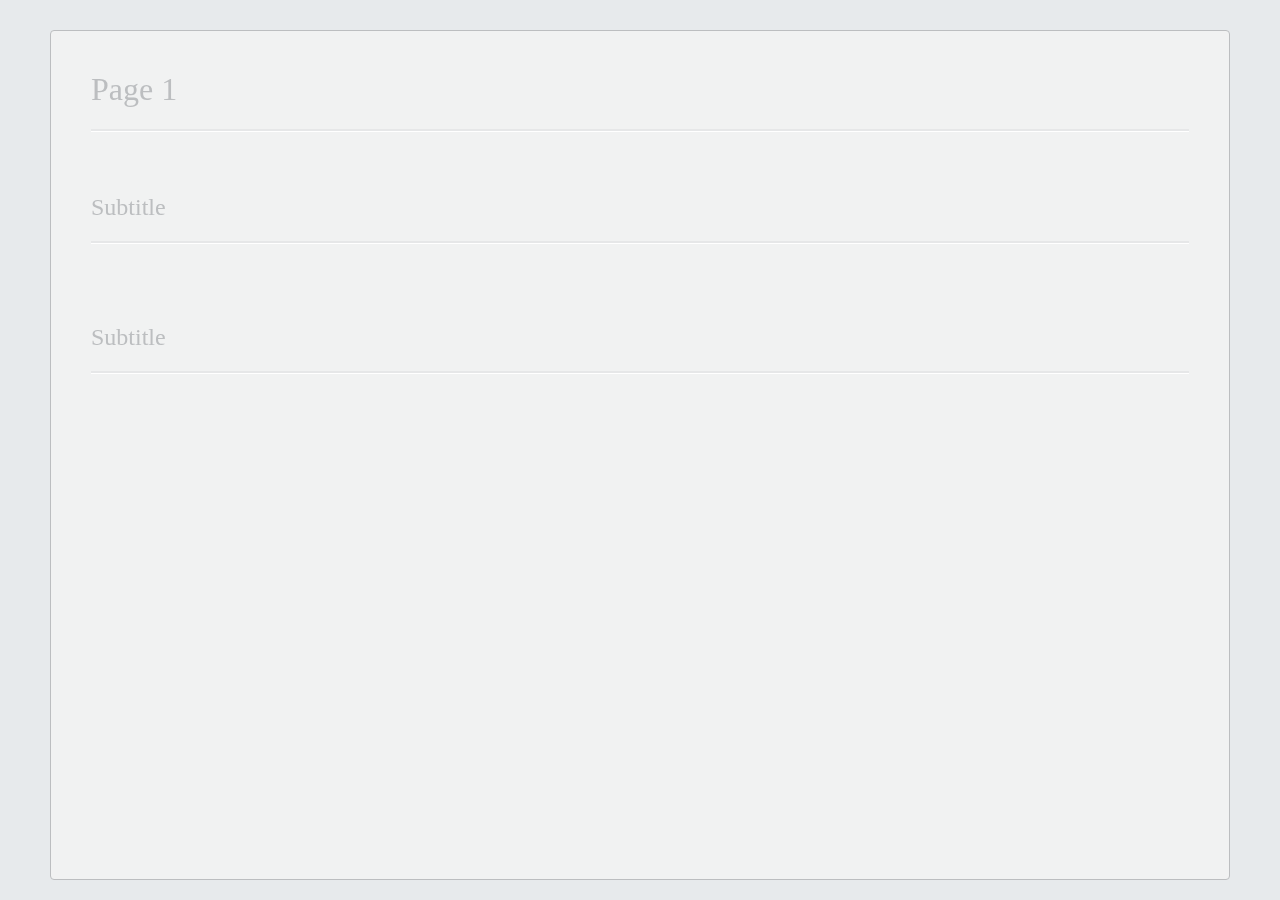
<file: page-swipe-iscroll/index.html>
<html>
<head>
    <meta name="viewport" content="width=device-width, minimum-scale=1.0, maximum-scale=1.0"/>
    <link rel="stylesheet" type="text/css" href="styles.css">
</head>
<body>

    <div class="frame">

        <div id="pageWrapper">
            <div id="pageScroller">
                <div class="page" >
                    <h1>Page 1</h1>
                    <hr/>
                    <br/>
                    <br/>
                    <br/>
                    <h2>Subtitle</h2>
                    <hr/>
                    <br/>
                    <br/>
                    <br/>
                    <br/>
                    <h2>Subtitle</h2>
                    <hr/>
                </div>

                <div class="page" >
                    <h1>Page 2</h1>
                    <hr/>
                    <img src="picture.jpg" width="100%"/>
                </div>
                <div class="page" >
                    <div id="wrapper">
                        <div class="scroller">
                            <h1>Page 3</h1>
                            <hr/>
                            <p>Sed ut perspiciatis, unde omnis iste natus error sit voluptatem accusantium doloremque laudantium, totam rem aperiam eaque ipsa, quae ab illo inventore veritatis et quasi architecto beatae vitae dicta sunt, explicabo.</p>
                            <p>Nemo enim ipsam voluptatem, quia voluptas sit, aspernatur aut odit aut fugit, sed quia consequuntur magni dolores eos, qui ratione voluptatem sequi nesciunt, neque porro quisquam est, qui dolorem ipsum, quia dolor sit amet, consectetur, adipisci[ng] velit, sed quia non numquam [do] eius modi tempora inci[di]dunt, ut labore et dolore magnam aliquam quaerat voluptatem.</p>
                            <p>Ut enim ad minima veniam, quis nostrum exercitationem ullam corporis suscipit laboriosam, nisi ut aliquid ex ea commodi consequatur?</p>
                            <p>Quis autem vel eum iure reprehenderit, qui in ea voluptate velit esse, quam nihil molestiae consequatur, vel illum, qui dolorem eum fugiat, quo voluptas nulla pariatur?</p>
                            <p>At vero eos et accusamus et iusto odio dignissimos ducimus, qui blanditiis praesentium voluptatum deleniti atque corrupti, quos dolores et quas molestias excepturi sint, obcaecati cupiditate non provident, similique sunt in culpa, qui officia deserunt mollitia animi, id est laborum et dolorum fuga.</p>
                            <p>Et harum quidem rerum facilis est et expedita distinctio. Nam libero tempore, cum soluta nobis est eligendi optio, cumque nihil impedit, quo minus id, quod maxime placeat, facere possimus, omnis voluptas assumenda est, omnis dolor repellendus.</p>
                            <p>Temporibus autem quibusdam et aut officiis debitis aut rerum necessitatibus saepe eveniet, ut et voluptates repudiandae sint et molestiae non recusandae. Itaque earum rerum hic tenetur a sapiente delectus, ut aut reiciendis voluptatibus maiores alias consequatur aut perferendis doloribus asperiores repellat...</p>
                            <br/>
                            <h2>More Lorem Ipsum</h2>
                            <hr/>
                            <p>Sed ut perspiciatis, unde omnis iste natus error sit voluptatem accusantium doloremque laudantium, totam rem aperiam eaque ipsa, quae ab illo inventore veritatis et quasi architecto beatae vitae dicta sunt, explicabo.</p>
                            <p>Nemo enim ipsam voluptatem, quia voluptas sit, aspernatur aut odit aut fugit, sed quia consequuntur magni dolores eos, qui ratione voluptatem sequi nesciunt, neque porro quisquam est, qui dolorem ipsum, quia dolor sit amet, consectetur, adipisci[ng] velit, sed quia non numquam [do] eius modi tempora inci[di]dunt, ut labore et dolore magnam aliquam quaerat voluptatem.</p>
                            <p>Ut enim ad minima veniam, quis nostrum exercitationem ullam corporis suscipit laboriosam, nisi ut aliquid ex ea commodi consequatur?</p>
                            <p>Quis autem vel eum iure reprehenderit, qui in ea voluptate velit esse, quam nihil molestiae consequatur, vel illum, qui dolorem eum fugiat, quo voluptas nulla pariatur?</p>
                            <p>At vero eos et accusamus et iusto odio dignissimos ducimus, qui blanditiis praesentium voluptatum deleniti atque corrupti, quos dolores et quas molestias excepturi sint, obcaecati cupiditate non provident, similique sunt in culpa, qui officia deserunt mollitia animi, id est laborum et dolorum fuga.</p>
                            <p>Et harum quidem rerum facilis est et expedita distinctio. Nam libero tempore, cum soluta nobis est eligendi optio, cumque nihil impedit, quo minus id, quod maxime placeat, facere possimus, omnis voluptas assumenda est, omnis dolor repellendus.</p>
                            <p>Temporibus autem quibusdam et aut officiis debitis aut rerum necessitatibus saepe eveniet, ut et voluptates repudiandae sint et molestiae non recusandae. Itaque earum rerum hic tenetur a sapiente delectus, ut aut reiciendis voluptatibus maiores alias consequatur aut perferendis doloribus asperiores repellat...</p>
                            <br/>
                            <h2>Even More Lorem Ipsum</h2>
                            <hr/>
                            <p>Sed ut perspiciatis, unde omnis iste natus error sit voluptatem accusantium doloremque laudantium, totam rem aperiam eaque ipsa, quae ab illo inventore veritatis et quasi architecto beatae vitae dicta sunt, explicabo.</p>
                            <p>Nemo enim ipsam voluptatem, quia voluptas sit, aspernatur aut odit aut fugit, sed quia consequuntur magni dolores eos, qui ratione voluptatem sequi nesciunt, neque porro quisquam est, qui dolorem ipsum, quia dolor sit amet, consectetur, adipisci[ng] velit, sed quia non numquam [do] eius modi tempora inci[di]dunt, ut labore et dolore magnam aliquam quaerat voluptatem.</p>
                            <p>Ut enim ad minima veniam, quis nostrum exercitationem ullam corporis suscipit laboriosam, nisi ut aliquid ex ea commodi consequatur?</p>
                            <p>Quis autem vel eum iure reprehenderit, qui in ea voluptate velit esse, quam nihil molestiae consequatur, vel illum, qui dolorem eum fugiat, quo voluptas nulla pariatur?</p>
                            <p>At vero eos et accusamus et iusto odio dignissimos ducimus, qui blanditiis praesentium voluptatum deleniti atque corrupti, quos dolores et quas molestias excepturi sint, obcaecati cupiditate non provident, similique sunt in culpa, qui officia deserunt mollitia animi, id est laborum et dolorum fuga.</p>
                            <p>Et harum quidem rerum facilis est et expedita distinctio. Nam libero tempore, cum soluta nobis est eligendi optio, cumque nihil impedit, quo minus id, quod maxime placeat, facere possimus, omnis voluptas assumenda est, omnis dolor repellendus.</p>
                            <p>Temporibus autem quibusdam et aut officiis debitis aut rerum necessitatibus saepe eveniet, ut et voluptates repudiandae sint et molestiae non recusandae. Itaque earum rerum hic tenetur a sapiente delectus, ut aut reiciendis voluptatibus maiores alias consequatur aut perferendis doloribus asperiores repellat...</p>
                        </div>
                    </div>
                </div>
                <div class="page" >
                    <h1>Page 4</h1>
                    <hr/>
                    <div style="width:100%;text-align:center;">
                        <img src="logo.png" />
                    </div>
                </div>
            </div>
        </div>


<script src="jquery-1.7.2.min.js"></script>
<script src="iscroll.js"></script>
<script src="scroll.js"></script>

</body>

</html>
</file>
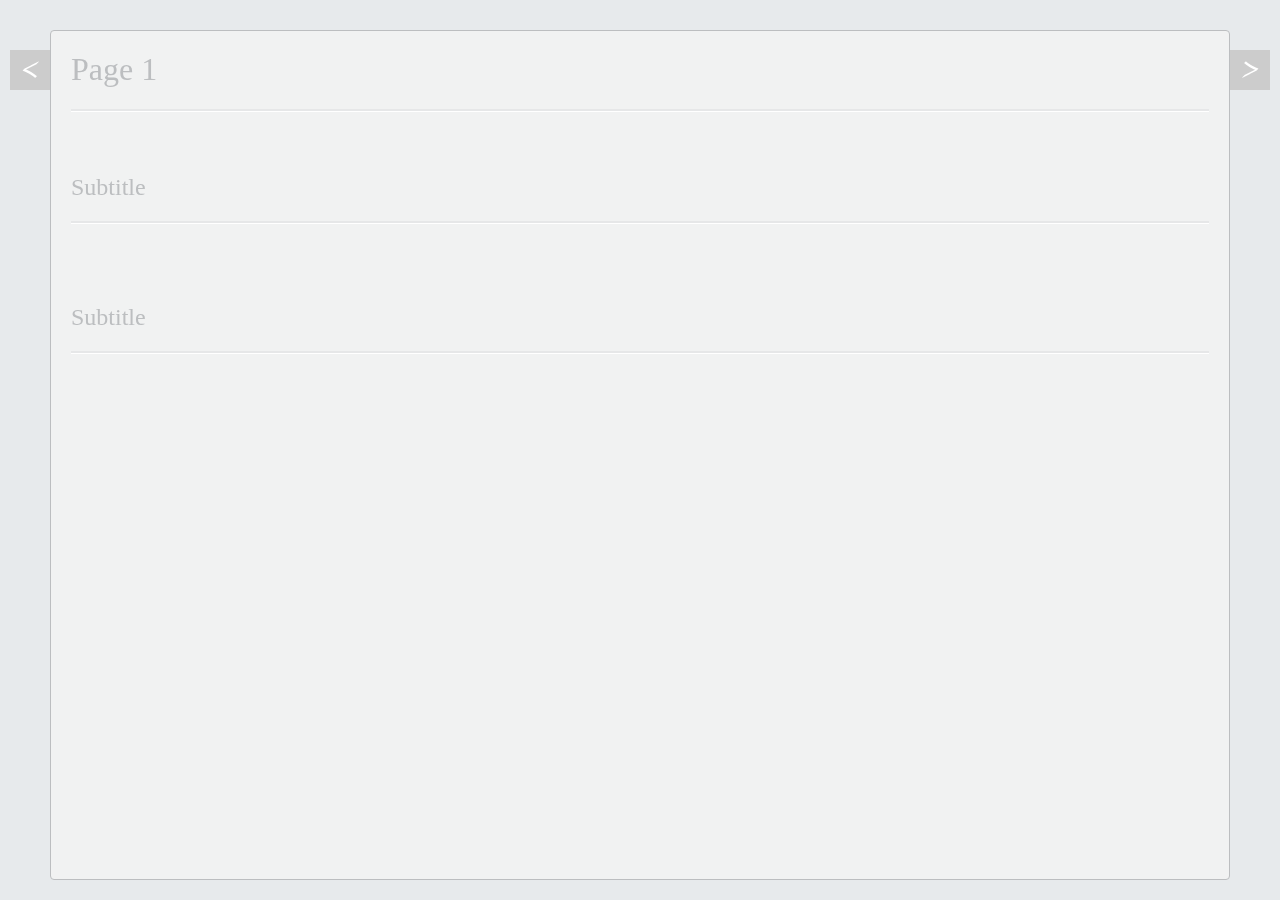
<file: page-swipe/index.html>
<html>
<head>
    <meta name="viewport" content="width=device-width, minimum-scale=1.0, maximum-scale=1.0"/>
    <link rel="stylesheet" type="text/css" href="styles.css">
</head>
<body>

    <a href="javascript:scrollRight()"><img src="left.png" style="position:absolute;left:10px;top:50px"/></a>
    <a href="javascript:scrollLeft()"><img src="right.png" style="position:absolute;right:10px;top:50px"/></a>

    <div class="frame">
        <div  id="container" class="page-container">

            <div id="page1" class="transition page stage-center">
                <h1>Page 1</h1>
                <hr/>
                <br/>
                <br/>
                <br/>
                <h2>Subtitle</h2>
                <hr/>
                <br/>
                <br/>
                <br/>
                <br/>
                <h2>Subtitle</h2>
                <hr/>
            </div>

            <div id="page2" class="transition page stage-right">
                <h1>Page 2</h1>
                <hr/>
                <img src="picture.jpg" width="100%"/>
            </div>

            <div id="page3" class="transition page stage-right">
                <div id="wrapper">
                    <div class="scroller">
                        <h1>Page 3</h1>
                        <hr/>
                        <p>Sed ut perspiciatis, unde omnis iste natus error sit voluptatem accusantium doloremque laudantium, totam rem aperiam eaque ipsa, quae ab illo inventore veritatis et quasi architecto beatae vitae dicta sunt, explicabo.</p>
                        <p>Nemo enim ipsam voluptatem, quia voluptas sit, aspernatur aut odit aut fugit, sed quia consequuntur magni dolores eos, qui ratione voluptatem sequi nesciunt, neque porro quisquam est, qui dolorem ipsum, quia dolor sit amet, consectetur, adipisci[ng] velit, sed quia non numquam [do] eius modi tempora inci[di]dunt, ut labore et dolore magnam aliquam quaerat voluptatem.</p>
                        <p>Ut enim ad minima veniam, quis nostrum exercitationem ullam corporis suscipit laboriosam, nisi ut aliquid ex ea commodi consequatur?</p>
                        <p>Quis autem vel eum iure reprehenderit, qui in ea voluptate velit esse, quam nihil molestiae consequatur, vel illum, qui dolorem eum fugiat, quo voluptas nulla pariatur?</p>
                        <p>At vero eos et accusamus et iusto odio dignissimos ducimus, qui blanditiis praesentium voluptatum deleniti atque corrupti, quos dolores et quas molestias excepturi sint, obcaecati cupiditate non provident, similique sunt in culpa, qui officia deserunt mollitia animi, id est laborum et dolorum fuga.</p>
                        <p>Et harum quidem rerum facilis est et expedita distinctio. Nam libero tempore, cum soluta nobis est eligendi optio, cumque nihil impedit, quo minus id, quod maxime placeat, facere possimus, omnis voluptas assumenda est, omnis dolor repellendus.</p>
                        <p>Temporibus autem quibusdam et aut officiis debitis aut rerum necessitatibus saepe eveniet, ut et voluptates repudiandae sint et molestiae non recusandae. Itaque earum rerum hic tenetur a sapiente delectus, ut aut reiciendis voluptatibus maiores alias consequatur aut perferendis doloribus asperiores repellat...</p>
                        <br/>
                        <h2>More Lorem Ipsum</h2>
                        <hr/>
                        <p>Sed ut perspiciatis, unde omnis iste natus error sit voluptatem accusantium doloremque laudantium, totam rem aperiam eaque ipsa, quae ab illo inventore veritatis et quasi architecto beatae vitae dicta sunt, explicabo.</p>
                        <p>Nemo enim ipsam voluptatem, quia voluptas sit, aspernatur aut odit aut fugit, sed quia consequuntur magni dolores eos, qui ratione voluptatem sequi nesciunt, neque porro quisquam est, qui dolorem ipsum, quia dolor sit amet, consectetur, adipisci[ng] velit, sed quia non numquam [do] eius modi tempora inci[di]dunt, ut labore et dolore magnam aliquam quaerat voluptatem.</p>
                        <p>Ut enim ad minima veniam, quis nostrum exercitationem ullam corporis suscipit laboriosam, nisi ut aliquid ex ea commodi consequatur?</p>
                        <p>Quis autem vel eum iure reprehenderit, qui in ea voluptate velit esse, quam nihil molestiae consequatur, vel illum, qui dolorem eum fugiat, quo voluptas nulla pariatur?</p>
                        <p>At vero eos et accusamus et iusto odio dignissimos ducimus, qui blanditiis praesentium voluptatum deleniti atque corrupti, quos dolores et quas molestias excepturi sint, obcaecati cupiditate non provident, similique sunt in culpa, qui officia deserunt mollitia animi, id est laborum et dolorum fuga.</p>
                        <p>Et harum quidem rerum facilis est et expedita distinctio. Nam libero tempore, cum soluta nobis est eligendi optio, cumque nihil impedit, quo minus id, quod maxime placeat, facere possimus, omnis voluptas assumenda est, omnis dolor repellendus.</p>
                        <p>Temporibus autem quibusdam et aut officiis debitis aut rerum necessitatibus saepe eveniet, ut et voluptates repudiandae sint et molestiae non recusandae. Itaque earum rerum hic tenetur a sapiente delectus, ut aut reiciendis voluptatibus maiores alias consequatur aut perferendis doloribus asperiores repellat...</p>
                        <br/>
                        <h2>Even More Lorem Ipsum</h2>
                        <hr/>
                        <p>Sed ut perspiciatis, unde omnis iste natus error sit voluptatem accusantium doloremque laudantium, totam rem aperiam eaque ipsa, quae ab illo inventore veritatis et quasi architecto beatae vitae dicta sunt, explicabo.</p>
                        <p>Nemo enim ipsam voluptatem, quia voluptas sit, aspernatur aut odit aut fugit, sed quia consequuntur magni dolores eos, qui ratione voluptatem sequi nesciunt, neque porro quisquam est, qui dolorem ipsum, quia dolor sit amet, consectetur, adipisci[ng] velit, sed quia non numquam [do] eius modi tempora inci[di]dunt, ut labore et dolore magnam aliquam quaerat voluptatem.</p>
                        <p>Ut enim ad minima veniam, quis nostrum exercitationem ullam corporis suscipit laboriosam, nisi ut aliquid ex ea commodi consequatur?</p>
                        <p>Quis autem vel eum iure reprehenderit, qui in ea voluptate velit esse, quam nihil molestiae consequatur, vel illum, qui dolorem eum fugiat, quo voluptas nulla pariatur?</p>
                        <p>At vero eos et accusamus et iusto odio dignissimos ducimus, qui blanditiis praesentium voluptatum deleniti atque corrupti, quos dolores et quas molestias excepturi sint, obcaecati cupiditate non provident, similique sunt in culpa, qui officia deserunt mollitia animi, id est laborum et dolorum fuga.</p>
                        <p>Et harum quidem rerum facilis est et expedita distinctio. Nam libero tempore, cum soluta nobis est eligendi optio, cumque nihil impedit, quo minus id, quod maxime placeat, facere possimus, omnis voluptas assumenda est, omnis dolor repellendus.</p>
                        <p>Temporibus autem quibusdam et aut officiis debitis aut rerum necessitatibus saepe eveniet, ut et voluptates repudiandae sint et molestiae non recusandae. Itaque earum rerum hic tenetur a sapiente delectus, ut aut reiciendis voluptatibus maiores alias consequatur aut perferendis doloribus asperiores repellat...</p>
                    </div>
                </div>
            </div>

            <div id="page4" class="transition page stage-right">
                <h1>Page 4</h1>
                <hr/>
                <div style="width:100%;text-align:center;">
                    <img src="logo.png" />
                </div>
            </div>

        </div>
    </div>

<script src="zepto.min.js"></script>
<script src="iscroll.js"></script>
<script src="swipe.js"></script>

</body>
</html>
</file>
<file: page-swipe-iscroll/styles.css>
body {
    font-family: helvetica neue;
    background-color: #E7EAEC;
}

.page h1,
.page h2
{
    color: #BCBEC0;
    font-weight: normal;
    margin-top: 0px;
}

.page hr {
    height: 2px;
    background-color: #E6E7E8;
    border: none;
    border-bottom: solid 1px #FFFFFF;
}

.frame {
    position:absolute;
    top:30px;
    right:50px;
    bottom:20px;
    left:50px;
    background-color: #F1F2F2;
    border: 1px solid #BCBEC0;
    border-radius: 4px;
}

.page {
    float: left;
    -webkit-transform:translate3d(0,0,0);
    height: 100%;
    padding: 20px;
}

#pageWrapper {
    position:absolute;
    z-index:1;
    overflow:hidden;
    top:20px;
    right:20px;
    bottom:20px;
    left:20px;
}

#wrapper {
    position:absolute;
    z-index:1;
    top:0px;
    bottom:0px;
    left:0px;
    right:0px;
    overflow:auto;
}

.scroller {
	position:absolute; z-index:1;
	-webkit-tap-highlight-color:rgba(0,0,0,0);
	width:100%;
	padding:0;
}
</file>
<file: page-swipe/styles.css>
body {
    font-family: helvetica neue;
    background-color: #E7EAEC;
}

.page h1,
.page h2
{
    color: #BCBEC0;
    font-weight: normal;
    margin-top: 0px;
}

.page hr {
    height: 2px;
    background-color: #E6E7E8;
    border: none;
    border-bottom: solid 1px #FFFFFF;
}

.frame {
    position:absolute;
    top:30px;
    right:50px;
    bottom:20px;
    left:50px;
    background-color: #F1F2F2;
    border: 1px solid #BCBEC0;
    border-radius: 4px;
}

.page-container {
    position:absolute;
    top:20px;
    right:20px;
    bottom:20px;
    left:20px;
    overflow: hidden;
    -webkit-transform:translate3d(0,0,0);
}

.page {
    position: absolute;
    width: 100%;
    height: 100%;
}

.stage-center {
    top: 0;
    left: 0;
    z-index: 1;
}

.stage-left {
    left: -100%;
    z-index: 0;
}

.stage-right {
    left: 100%;
    z-index: 0;
}

.transition {
    -moz-transition-duration: .250s;
    -webkit-transition-duration: .250s;
    -o-transition-duration: .250s;
}

#wrapper {
    position:absolute;
    z-index:1;
    top:0px;
    bottom:0px;
    left:0px;
    right:0px;
    overflow:auto;
}

.scroller {
	position:absolute; z-index:1;
	-webkit-tap-highlight-color:rgba(0,0,0,0);
	width:100%;
	padding:0;
}
</file>
